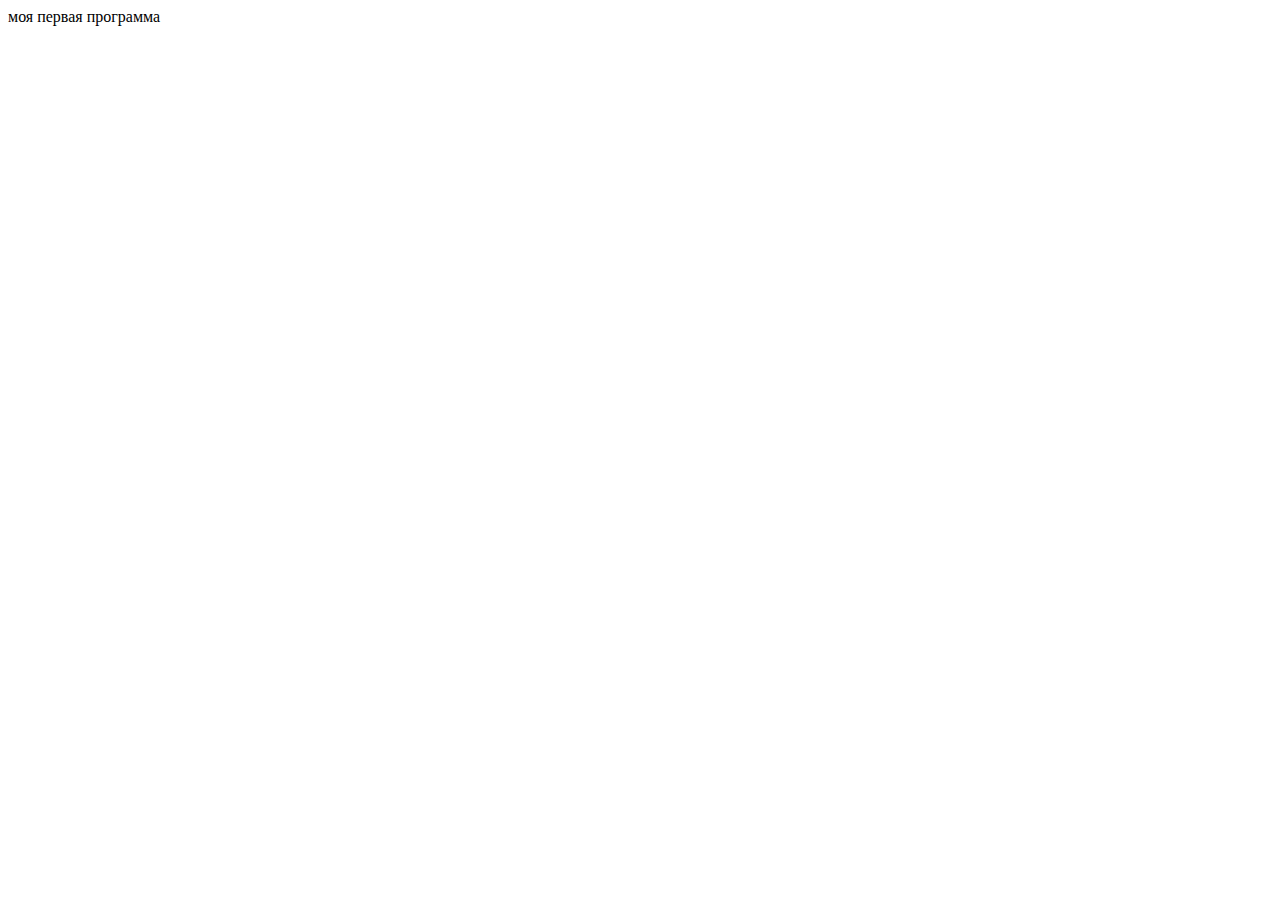
<file: book.html>
<!DOCTYPE html>
<html>
	<head>
		<meta charset="utf-8">
		<title>Моя первая программа</title>
		<script>
            "use strict"; // строгий режим (для чтения устаревшего кода)
            let a = 10;
            let b = 3;
            // let b = 0.75;
            alert(a%b);


		</script>
	</head>
	<body>
		моя первая программа
	</body>
</html>
</file>
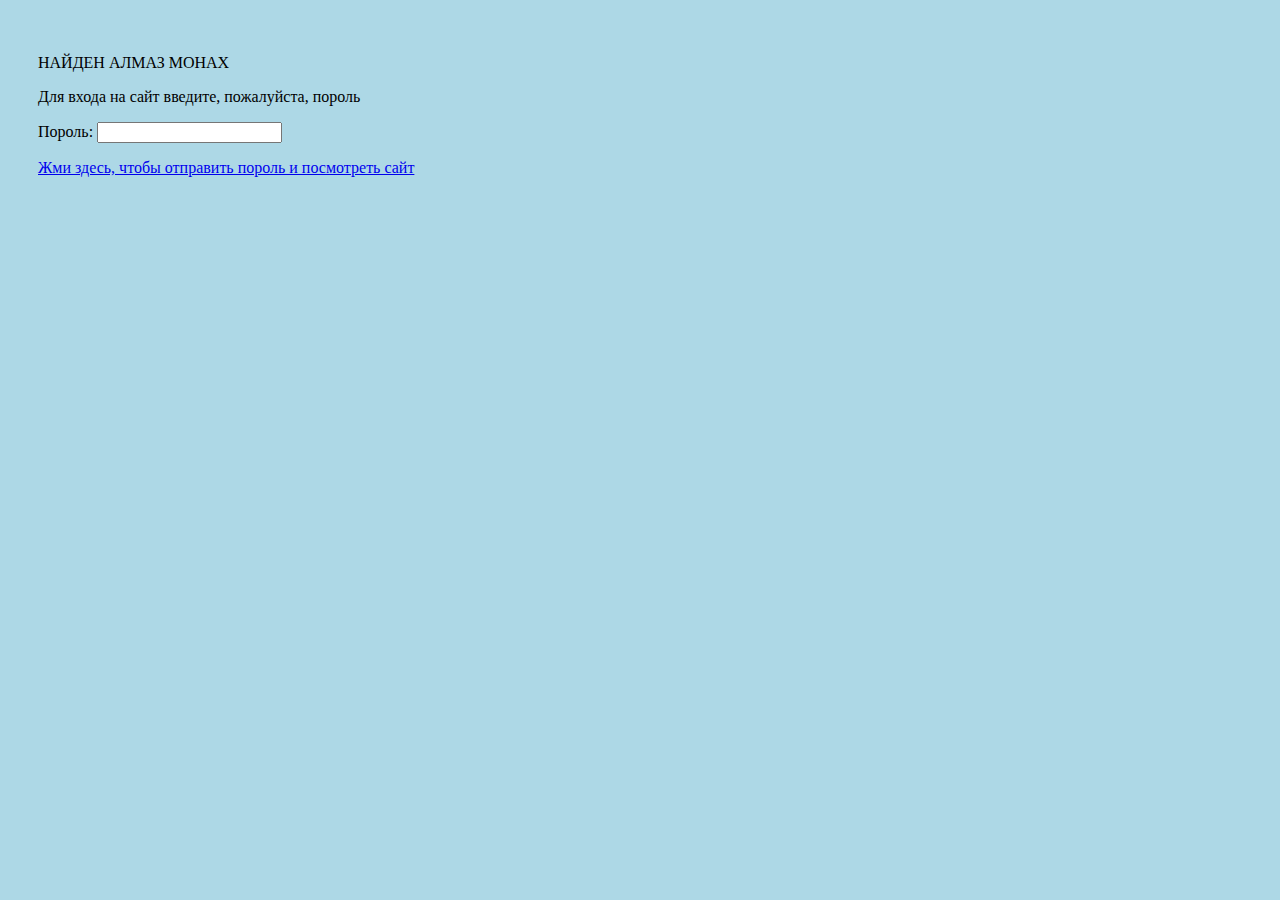
<file: Coding.html>
<!DOCTYPE html>
<html lang="en">
<head>
    <meta charset="UTF-8">
    <meta name="viewport" content="width=device-width, initial-scale=1.0">
    <link rel="stylesheet" href="coding.css">
    <title>
        Пороль 
    </title>
    <script>
        function checkPassword() {
            var password = document.getElementById("passwordBox");
            var passwordText = password.value;
            if(passwordText=="Ernest300"){
                return true;
            }
            alert("Доступ запрещен! Неверный пороль!");
                return false;
        }
    </script>
</head>
<body>
    <p class="title">НАЙДЕН АЛМАЗ МОНАХ</p>
    <p>Для входа на сайт введите, пожалуйста, пороль</p>
    <p>Пороль: <input id="passwordBox" type="password"> </p>
    <a href="C:\Users\User.1\Desktop\Coding\diamond\link\link.html" onclick="return checkPassword(); " >Жми здесь, чтобы отправить пороль и посмотреть сайт</a>
</body>
</html>
</file>
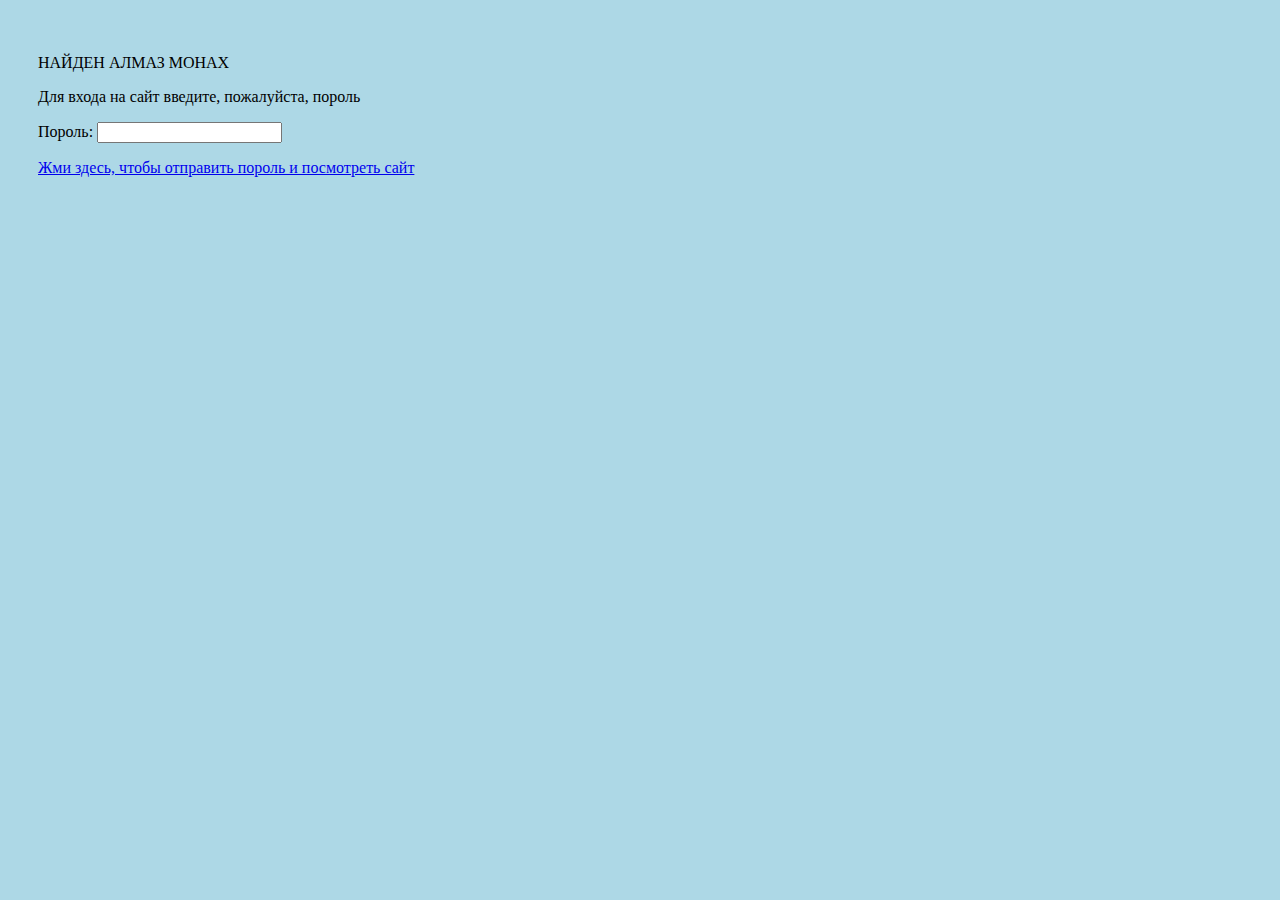
<file: Ernest300/Coding.html>
<!DOCTYPE html>
<html lang="en">

<head>
    <meta charset="UTF-8">
    <meta name="viewport" content="width=device-width, initial-scale=1.0">
    <link rel="stylesheet" href="coding.css">

    <!-- <script> function addItem (){
        alert ("Нанять охрану!");
        }; -->
    </script>
    <title>
        Пороль
    </title>
    <script>
        function checkPassword() {
            var password = document.getElementById("passwordBox");
            var passwordText = password.value;
            if (passwordText == "Ernest300") {
                return true;
            }
            alert("Доступ запрещен! Неверный пороль!");
            return false;
        }
    </script>
</head>

<body>
    <p class="title">НАЙДЕН АЛМАЗ МОНАХ</p>
    <p>Для входа на сайт введите, пожалуйста, пороль</p>
    <p>Пороль: <input id="passwordBox" type="password"> </p>
    <a href="/link/link.html" onclick="return checkPassword(); ">Жми здесь, чтобы отправить пороль и
        посмотреть сайт</a>

</body>

</html>
</file>
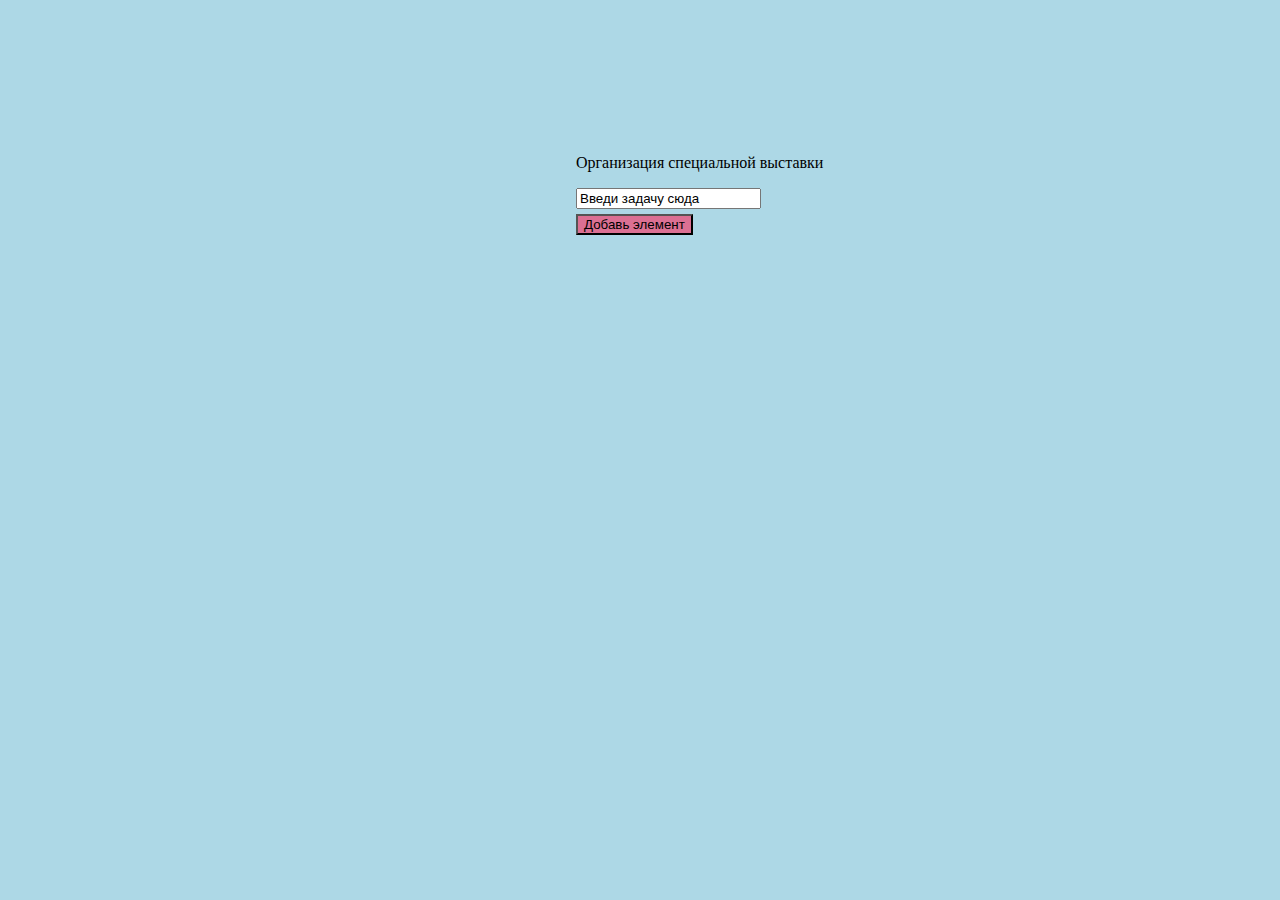
<file: Volkov/HomVolkovy.html>
<!DOCTYPE html>
<html lang="en">

<head>
    <meta charset="UTF-8">
    <meta http-equiv="X-UA-Compatible" content="IE=edge">
    <meta name="viewport" content="width=device-width, initial-scale=1.0">
    <link rel="stylesheet" href="volkov.css">
    <title>Document</title>
</head>

<body>
    <p>Организация специальной выставки</p>
    <input type="text" id="box" value="Введи задачу сюда"> <br>
    <input type="button" value="Добавь элемент" onclick="addItem()" style="margin-block: 5px;
    background-color: palevioletred;"> <br>
    <div id="list"></div>
</body>
<script src="coding.js"></script>

</html>
</file>
<file: coding.css>
body {
    background-color: lightblue;
    padding: 30px;
};

.title {
    font-size: 30pt;
}
</file>
<file: Ernest300/coding.css>
body {
    background-color: lightblue;
    padding: 30px;
};

.title {
    font-size: 30pt;
}
</file>
<file: Volkov/volkov.css>
body{
    margin-left: 45%;
    margin-top: 12%;
    background-color: lightblue;
    
};
</file>
